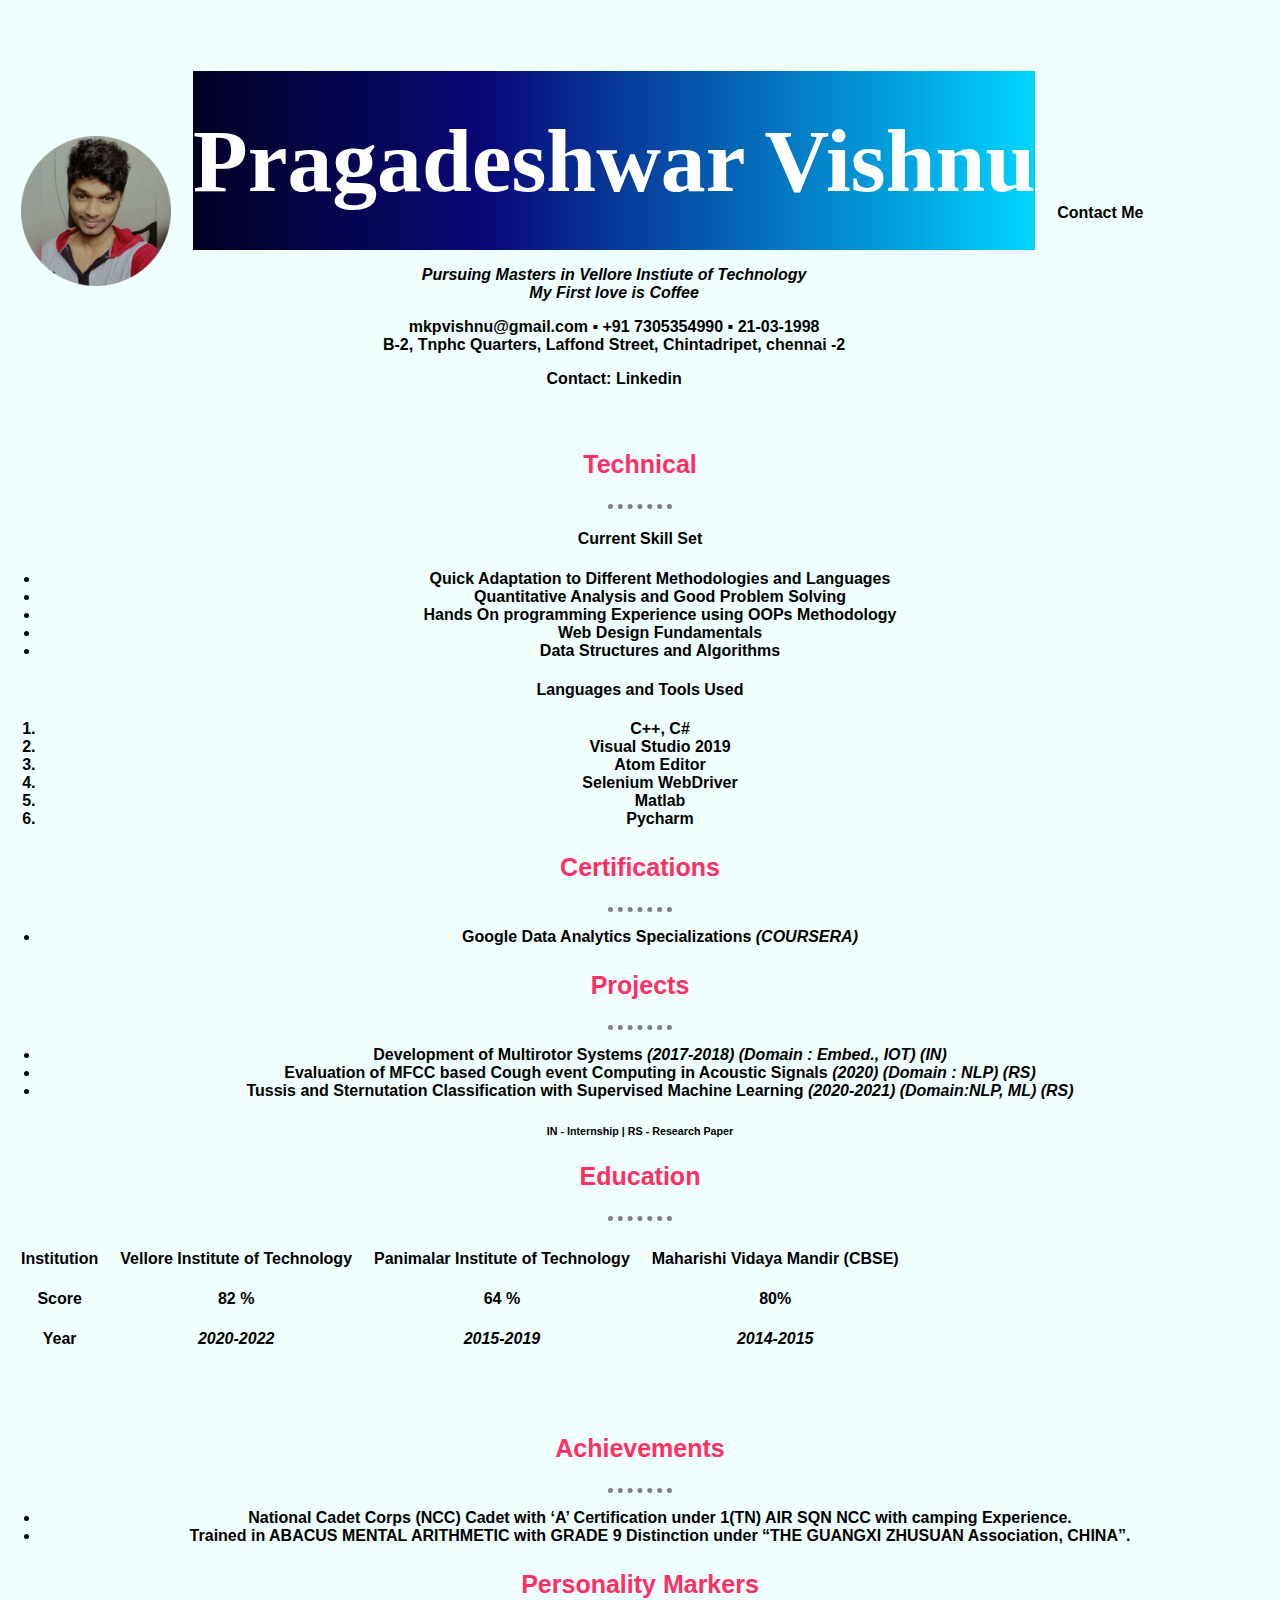
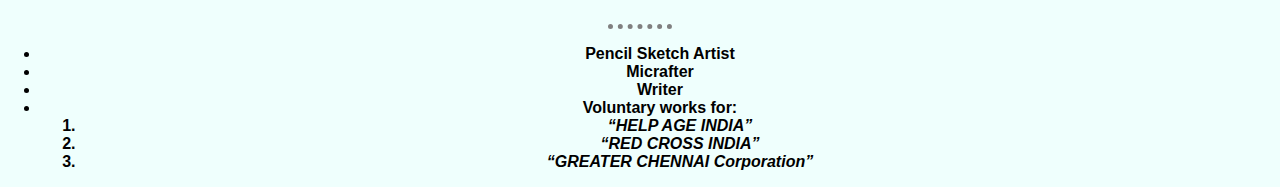
<file: index1.html>
<!DOCTYPE html>
<html lang="en" dir="ltr">

<head>
  <meta charset="utf-8">
  <title>Pragadeshwar Vishnu</title>
  <link rel="stylesheet" href="css/styles.css">
  <link rel="icon" href="favicon/favicon.ico">
</head>


<body >
  <table cellspacing = "20">
    <td><img src = "vishnu.png" alt="Vishnu Profile Picture"></td>
  <td><h1> Pragadeshwar Vishnu </h1> <!-- Different Headings -->
  <p><em><strong>Pursuing Masters</strong> in Vellore Instiute of Technology <br> My First love is <strong>Coffee</strong></em></p><!-- Emphasis and Strong -->
  <p>mkpvishnu@gmail.com ▪ <strong> +91 7305354990 </strong> ▪ 21-03-1998 <br> B-2, Tnphc Quarters, Laffond Street, Chintadripet, chennai -2</p>
    <p>Contact: <a href="https://www.linkedin.com/in/mkpvishnu">Linkedin</a></p></td>
    <td><a href="Contact_me.html">Contact Me</a></td>
    </table>
  <h3>Technical</h3>
  <hr/>
  <h4>Current Skill Set</h4>
  <ul><!-- Unordered Lists -->
    <li>Quick Adaptation to Different Methodologies and Languages</li>
    <li>Quantitative Analysis and Good Problem Solving</li>
    <li>Hands On programming Experience using OOPs Methodology</li>
    <li>Web Design Fundamentals</li>
    <li>Data Structures and Algorithms</li>
  </ul>
  <h4>Languages and Tools Used</h4>
  <ol> <!-- Ordered Lists -->
    <li>C++, C#</li>
    <li>Visual Studio 2019</li>
    <li>Atom Editor</li>
    <li>Selenium WebDriver</li>
    <li>Matlab</li>
    <li>Pycharm</li>
  </ol>
  <h3>Certifications</h3>
  <hr/>
  <ul>
    <li>Google Data Analytics Specializations <em>(COURSERA)</em></li>
  </ul>
  <h3>Projects</h3>
  <hr/>
  <ul>
    <li>Development of Multirotor Systems <em>(2017-2018) (Domain : Embed., IOT) (IN)</em></li>
    <li>Evaluation of MFCC based Cough event Computing in Acoustic Signals <em>(2020) (Domain : NLP) (RS)</em></li>
    <li>Tussis and Sternutation Classification with Supervised Machine Learning <em>(2020-2021) (Domain:NLP, ML) (RS)</em></li>
  </ul>
  <h6>IN - Internship | RS - Research Paper</h6>
  <h3>Education</h3>
  <hr/>
  <table cellspacing = "20">
    <thead>
      <tr>
        <th>Institution</th><td>Vellore Institute of Technology</td><td>Panimalar Institute of Technology</td><td>Maharishi Vidaya Mandir (CBSE)</td>
      </tr>
    </thead>
    <tbody>
      <tr>
        <th>Score</th><td>82 %</td><td>64 %</td><td>80%</td>
      </tr>
      <tr>
        <th>Year</th><td><em>2020-2022</em></td><td><em>2015-2019</em></td><td><em>2014-2015</em></td>
      </tr>
    </tbody>
    <tr>
    </tr>
    <tr>
    </tr>
  </table>

  <h3>Achievements</h3>
  <hr/>
  <ul>
    <li>National Cadet Corps (NCC) Cadet with ‘A’ Certification under 1(TN) AIR SQN NCC with camping Experience.</li>
    <li>Trained in ABACUS MENTAL ARITHMETIC with GRADE 9 Distinction under “THE GUANGXI ZHUSUAN Association, CHINA”.</li>
  </ul>
  <h3>Personality Markers</h3>
  <hr/>
  <ul>
    <li>Pencil Sketch Artist</li>
    <li>Micrafter</li>
    <li>Writer</li>
    <li>Voluntary works for:
      <ol>
      <li><strong><em>“HELP AGE INDIA”</em></strong></li>
      <li><strong><em>“RED CROSS INDIA”</em></strong></li>
      <li><strong><em>“GREATER CHENNAI Corporation”</em></strong></li>
      </ol></li>
  </ul>


</body>

</html>
</file>
<file: css/styles.css>
body {
  background-color: #EFFFFD;
  color:black;
  margin: 0;
  text-align: center;
  font-family: 'Raleway', sans-serif;
  font-weight: bold;

}
.foot{
  font-size: 10px;
}
hr{
  border-color: grey;
  border-style : dotted none none none;
  border-width: 5px;
  height : 0px;
  width: 5%
}
#intro{
  color:black;
  font-size: 20px;
}
h3{
  color: #393E46;
  font-weight: bold;
  font-size: 25px;
  color:#FF2E63;
}
h2{
  color: #66BFBF;
  font-family: 'Montserrat', sans-serif;
  font-size: 2.5rem;
  font-weight: normal;
  padding-bottom: 10px;
}
h1{
  font-size: 5.6rem;
  margin: 50px auto 0 auto;
  font-family: 'Inspiration', cursive;
  line-height: 2;
  background: rgb(2,0,36);
  color:white;
background: linear-gradient(90deg, rgba(2,0,36,1) 0%, rgba(9,9,121,1) 35%, rgba(0,212,255,1) 100%);
}
.skills{
  background: rgb(255,255,255);
background: linear-gradient(180deg, rgba(255,255,255,1) 2%, rgba(76,229,230,1) 96%);
}
.skill-row1{
  width : 60%;
  margin:100px auto 50px auto;
  text-align: left;
  line-height: 2;
}
.skill-row2{
  width : 60%;
  margin:100px auto 50px auto;
  text-align: left;
  line-height: 2;
}
.skill-row3{
  width : 60%;
  margin:100px auto 50px auto;
  text-align: left;
  line-height: 2;
}
.skill-row4{
  width : 60%;
  margin:100px auto 50px auto;
  text-align: left;
  line-height: 2;
}
.code-img1{
  width: 30%;
  height:200px;
  float:left;
  margin-right:7%;
}
.code-img2{
  width: 30%;
  height:200px;
  float:right;
  margin-right:7%;
}
.top{
  background-color: #EFFFFD;
  position: relative;
  padding-top: 100px;
}


.bottom-container {
  background-color: #66BFBF;
  padding: 50px 0 20px;
}

.top-cloud {
  position: absolute;
  right: 300px;
  top: 40px;
}

.bottom-cloud {
  position: absolute;
  left: 250px;
  bottom: 300px;
}
.btn {
  background: #11cdd4;
  background-image: -webkit-linear-gradient(top, #11cdd4, #11999e);
  background-image: -moz-linear-gradient(top, #11cdd4, #11999e);
  background-image: -ms-linear-gradient(top, #11cdd4, #11999e);
  background-image: -o-linear-gradient(top, #11cdd4, #11999e);
  background-image: linear-gradient(to bottom, #11cdd4, #11999e);
  -webkit-border-radius: 8;
  -moz-border-radius: 8;
  border-radius: 8px;
  font-family: 'Montserrat', sans-serif;
  color: #ffffff;
  font-size: 20px;
  padding: 10px 20px 10px 20px;
  text-decoration: none;
}

.btn:hover {
  background: #30e3cb;
  background-image: -webkit-linear-gradient(top, #30e3cb, #2bc4ad);
  background-image: -moz-linear-gradient(top, #30e3cb, #2bc4ad);
  background-image: -ms-linear-gradient(top, #30e3cb, #2bc4ad);
  background-image: -o-linear-gradient(top, #30e3cb, #2bc4ad);
  background-image: linear-gradient(to bottom, #30e3cb, #2bc4ad);
  text-decoration: none;
}

.contact-message {
  width: 40%;
  margin: 40px auto 60px;
}
.footer-link{
  color: #11999E;
  font-family: 'Montserrat', sans-serif;
  margin: 10px 20px;
  text-decoration: none;
}
a{
  font-family: 'Raleway', sans-serif;
  font-weight: bold;
  text-decoration: none;
  color:black;
}
a:hover {
  color: #EAF6F6;
}

.footer-link:hover {
  color: #EAF6F6;
}

.copyright {
  color: #EAF6F6;
  font-size: 0.75rem;
  padding: 20px 0;
}
</file>
